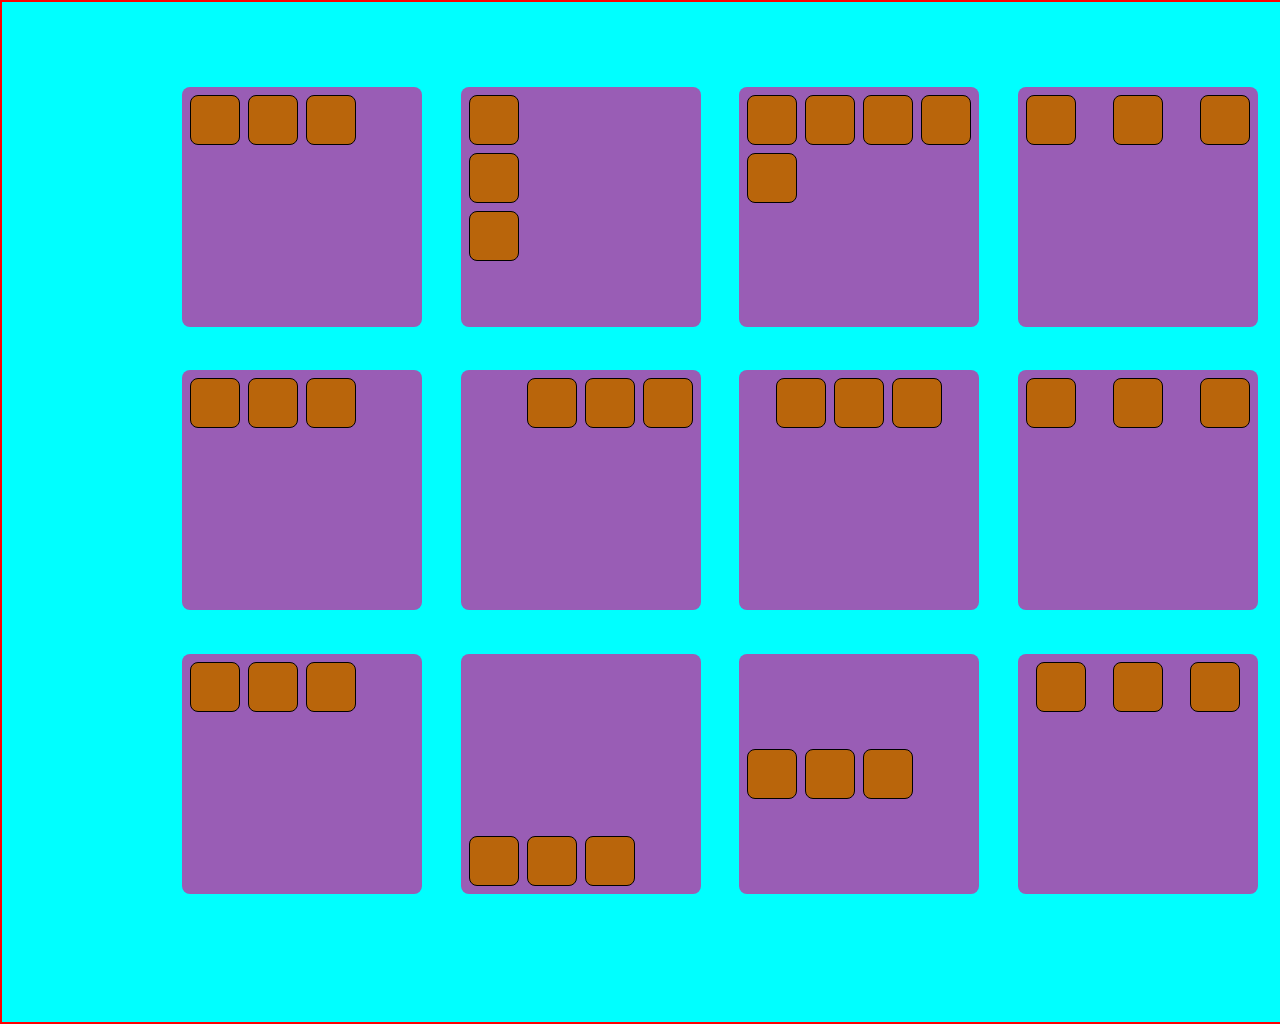
<file: LES1/inex.html>
<!DOCTYPE html>
<html lang="en">
<head>
    <meta charset="UTF-8">
    <meta name="viewport" content="width=device-width, initial-scale=1.0">
    <title>Document</title>
    <link rel="stylesheet" href="style.css">
</head>
<body>
    <div class="main">
        <div class="box"> 
            <div class="boxcha"></div>
            <div class="boxcha"></div>
            <div class="boxcha"></div>
        </div>
        <div class="box box2">
             <div class="boxcha"></div>
            <div class="boxcha"></div>
            <div class="boxcha"></div>
        </div>
        <div class="box box3">
              <div class="boxcha"></div>
            <div class="boxcha"></div>
            <div class="boxcha"></div>
             <div class="boxcha"></div>
            <div class="boxcha"></div>
        </div>
        <div class="box box4">
             <div class="boxcha"></div>
            <div class="boxcha"></div>
             <div class="boxcha"></div>
        </div>
        <div class="box box5">
               <div class="boxcha"></div>
            <div class="boxcha"></div>
             <div class="boxcha"></div>
        </div>
        <div class="box box6">
             <div class="boxcha"></div>
            <div class="boxcha"></div>
             <div class="boxcha"></div>
        </div>
        <div class="box box7">
            <div class="boxcha"></div>
            <div class="boxcha"></div>
             <div class="boxcha"></div>
        </div>
        <div class="box box8">
            <div class="boxcha"></div>
            <div class="boxcha"></div>
             <div class="boxcha"></div>
        </div>
        <div class="box box9">
             <div class="boxcha"></div>
            <div class="boxcha"></div>
             <div class="boxcha"></div>
        </div>
        <div class="box box10">
            <div class="boxcha"></div>
            <div class="boxcha"></div>
             <div class="boxcha"></div>
        </div>
        <div class="box box11">
            <div class="boxcha"></div>
            <div class="boxcha"></div>
             <div class="boxcha"></div>
        </div>
        <div class="box box12">
            <div class="boxcha"></div>
            <div class="boxcha"></div>
             <div class="boxcha"></div>
        </div>
    </div>
</body>
</html>
</file>
<file: LES1/style.css>
*{
    margin: 0;
    padding: 0;
box-sizing: border-box;
}
.main{
width: 1440px;
height: 1024px;
border: 2px solid red;
background-color: rgb(0, 255, 255);
margin: 0 auto;
display: flex;
justify-content: space-between;
flex-wrap: wrap;
padding: 85px 180px;
}

.box{
    width: 240px;
    height: 240px;
    background-color: #995DB5;
      border-radius: 8px;
    border: 1 px solid black;
    border-radius: 8 px;
    padding: 8px;
    display: flex;
    gap: 8px;
}

.boxcha{
    width: 50px;
    height: 50px;
    background-color: rgb(185, 101, 11);
    border: 1px solid black;
    border-radius: 8px;

}
.box2{
    flex-direction: column;
}
.box3{
  flex-wrap: wrap;
  align-content: flex-start;
}
.box4{
    justify-content: space-between;
}
.box5{
        width: 240px;
    height: 240px;
    background-color: #995DB5;
      border-radius: 8px;
    border: 1 px solid black;
    border-radius: 8 px;
    padding: 8px;
    display: flex;
    gap: 8px;
}
  .box6{
    justify-content: flex-end;
  }
  .box7{
    justify-content: center;
  }
  .box8{
     justify-content: space-between;
  }
  .box9{
     width: 240px;
    height: 240px;
    background-color:#995DB5;
      border-radius: 8px;
    border: 1 px solid black;
    border-radius: 8 px;
    padding: 8px;
    display: flex;
    gap: 8px;
  }
  .box10{
    align-items: end;
  }
  .box11{
    align-items: center;
  }
  .box12{
     justify-content: space-around;
  }
</file>
